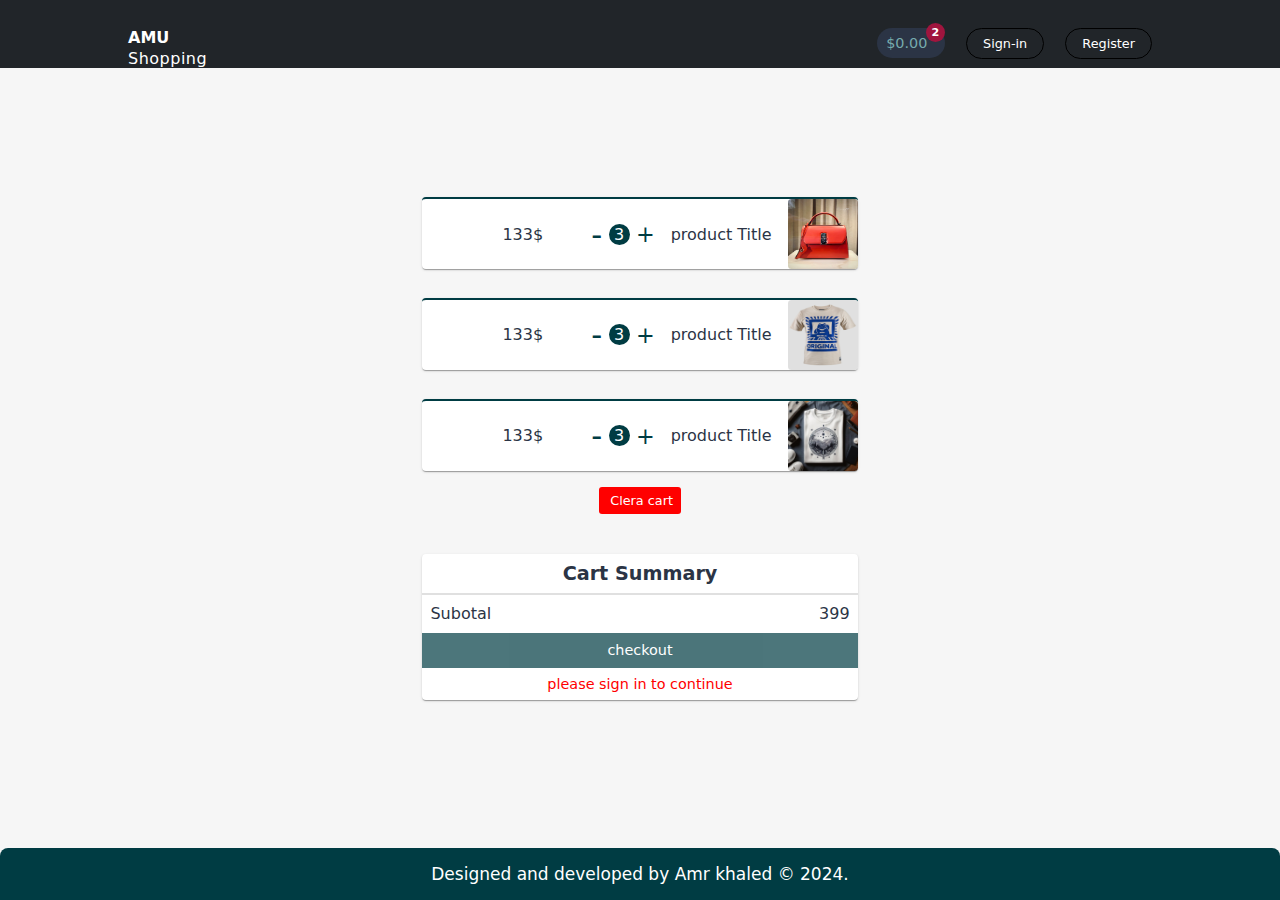
<file: cart.html>
<!DOCTYPE html>
<html lang="en">
<head>
    <meta charset="UTF-8">
    <meta name="viewport" content="width=device-width, initial-scale=1.0">
    <title>cart</title>
    <link rel="stylesheet" href="./css/sty.css">
    <link rel="stylesheet" href="./css/cart.css">
    <link rel="stylesheet" href="https://cdnjs.cloudflare.com/ajax/libs/font-awesome/6.5.2/css/all.min.css"
        integrity="sha512-SnH5WK+bZxgPHs44uWIX+LLJAJ9/2PkPKZ5QiAj6Ta86w+fsb2TkcmfRyVX3pBnMFcV7oQPJkl9QevSCWr3W6A=="
        crossorigin="anonymous" referrerpolicy="no-referrer" />
        <link style="color: #fff;" rel="shortcut icon" href="./icon/bag-shopping-solid.svg">

</head>
<body style="height: 100vh; display: grid; 
align-items: center;
grid-template-rows: auto 1fr auto;">
    <header class="flex">
        <a href="./index.html" class="logo">
            <i class="fa-solid fa-bag-shopping"></i>
            <span style="font-weight: bold;">AMU</span>
            <p style="letter-spacing: 0.5px;">Shopping</p>
        </a>
        <div class="links">
            <a style="position: relative;" class="cart" href="./index.html"><i class="fa-solid fa-cart-plus"></i>
                $0.00
                <span class="products-number">2</span>
            </a>
            <a class="sign-in" href="./sign.html"><i class="fa-solid fa-right-to-bracket"></i>
                Sign-in</a>
            <a class="register" href="./Register.html"><i class="fa-solid fa-user-plus"></i>
                Register</a>
        </div>
    </header>
   <main style="text-align: center;">
   <section class="cart">
    <article class="product flex">
        <button>
            <i class="fa-solid fa-trash-can"></i>
        </button>
            <p class="prico">133$</p>

            <div class="flex" style="margin-right: 1rem;">

            <button class="docrease">-</button>

            <div class="quantity flex">3</div>

            <button class="increase">+</button>
        </div>
        <p class="title">product Title</p>

        <img style="border-radius: 0.22rem;"
        width="70"
        height="70"
        alt=""
        src="./img/arno-senoner-oCXVxwTFwqE-unsplash.jpg">
    </article>
    <article class="product flex">
        <button>
            <i class="fa-solid fa-trash-can"></i>
        </button>
            <p class="prico">133$</p>

            <div class="flex" style="margin-right: 1rem;">

            <button class="docrease">-</button>

            <div class="quantity flex">3</div>

            <button class="increase">+</button>
        </div>
        <p class="title">product Title</p>

        <img style="border-radius: 0.22rem;"
        width="70"
        height="70"
        alt=""
        src="./img/alex-haigh-fEt6Wd4t4j0-unsplash.jpg">
    </article>
    <article class="product flex">
        <button>
            <i class="fa-solid fa-trash-can"></i>
        </button>
            <p class="prico">133$</p>

            <div class="flex" style="margin-right: 1rem;">

            <button class="docrease">-</button>

            <div class="quantity flex">3</div>

            <button class="increase">+</button>
        </div>
        <p class="title">product Title</p>

        <img style="border-radius: 0.22rem;"
        width="70"
        height="70"
        alt=""
        src="../img/ai-generated-8702729_640.jpg">
    </article>
   </section>
   <button class="clear">  <i
     style="color: #fff; margin-right: 0.2rem;" class="fa-solid fa-trash-can">
    </i>
     Clera cart </button>
   <section class="summary"> 
    <h1>Cart Summary</h1>
    <div class="flex">
        <p class="subotal">Subotal</p>
        <p>399</p>
    </div>
    <button disabled class="checkout">  checkout </button>

    <a href="./sign.html">please sign in to continue</a>
   </section>
   </main>

    <footer>
        Designed and developed by
        <span> Amr khaled </span>
        &copy; 2024.
    </footer>
</body>
</html>
</file>
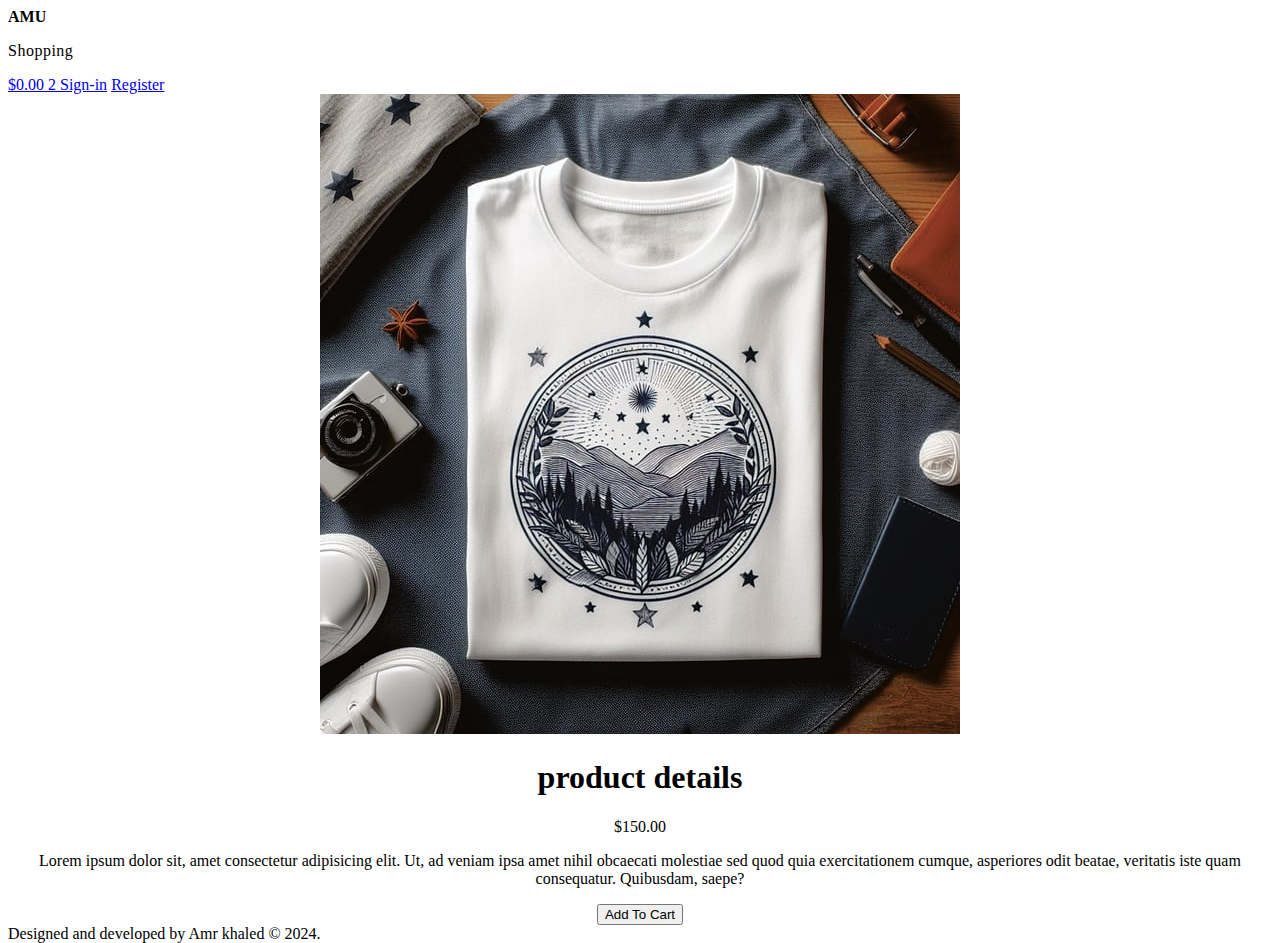
<file: product.details.html>
<!DOCTYPE html>
<html lang="en">
<head>
    <meta charset="UTF-8">
    <meta name="viewport" content="width=device-width, initial-scale=1.0">
    <title>product details</title>
    <link rel="stylesheet" href="./product.details.html">
    <link rel="stylesheet" href="./product.details.html">
    <link rel="stylesheet" href="https://cdnjs.cloudflare.com/ajax/libs/font-awesome/6.5.2/css/all.min.css"
        integrity="sha512-SnH5WK+bZxgPHs44uWIX+LLJAJ9/2PkPKZ5QiAj6Ta86w+fsb2TkcmfRyVX3pBnMFcV7oQPJkl9QevSCWr3W6A=="
        crossorigin="anonymous" referrerpolicy="no-referrer" />
        <link rel="shortcut icon" href="./icon/bag-shopping-solid.svg">

</head>
<body style="height: 100vh; display: grid; 
align-items: center;
grid-template-rows: auto 1fr auto;">
    <header class="flex">
        <div class="logo">
            <i class="fa-solid fa-bag-shopping"></i>
            <span style="font-weight: bold;">AMU</span>
            <p style="letter-spacing: 0.5px;">Shopping</p>
        </div>

        <div class="links">
            <a style="position: relative;" class="cart" href="./cart.html"><i class="fa-solid fa-cart-plus"></i>
                $0.00
                <span class="products-number">2</span>
            </a>
            <a class="sign-in" href="./sign.html"><i class="fa-solid fa-right-to-bracket"></i>
                Sign-in</a>
            <a class="register" href="./Register.html"><i class="fa-solid fa-user-plus"></i>
                Register</a>
        </div>
    </header>
   <main style="text-align: center;" class="flex">
    <img src="./img/ai-generated-8702729_640.jpg" alt="">
    <div class="product details">
        <div style="justify-content: space-between;" class="flex">
        <h1>product details</h1>
        <p class="price">$150.00</p>
    </div>
        <p class="description">Lorem ipsum dolor sit, amet consectetur adipisicing elit. Ut, ad veniam ipsa amet nihil obcaecati molestiae sed quod quia exercitationem cumque, asperiores odit beatae, veritatis iste quam consequatur. Quibusdam, saepe?</p>
        <button class="flex add-to-cart">
            <i class="fa-solid fa-cart-plus"></i>
            Add To Cart
        </button>
    </div>
   </main>

    <footer>
        Designed and developed by
        <span> Amr khaled </span>
        &copy; 2024.
    </footer>
</body>
</html>
</file>
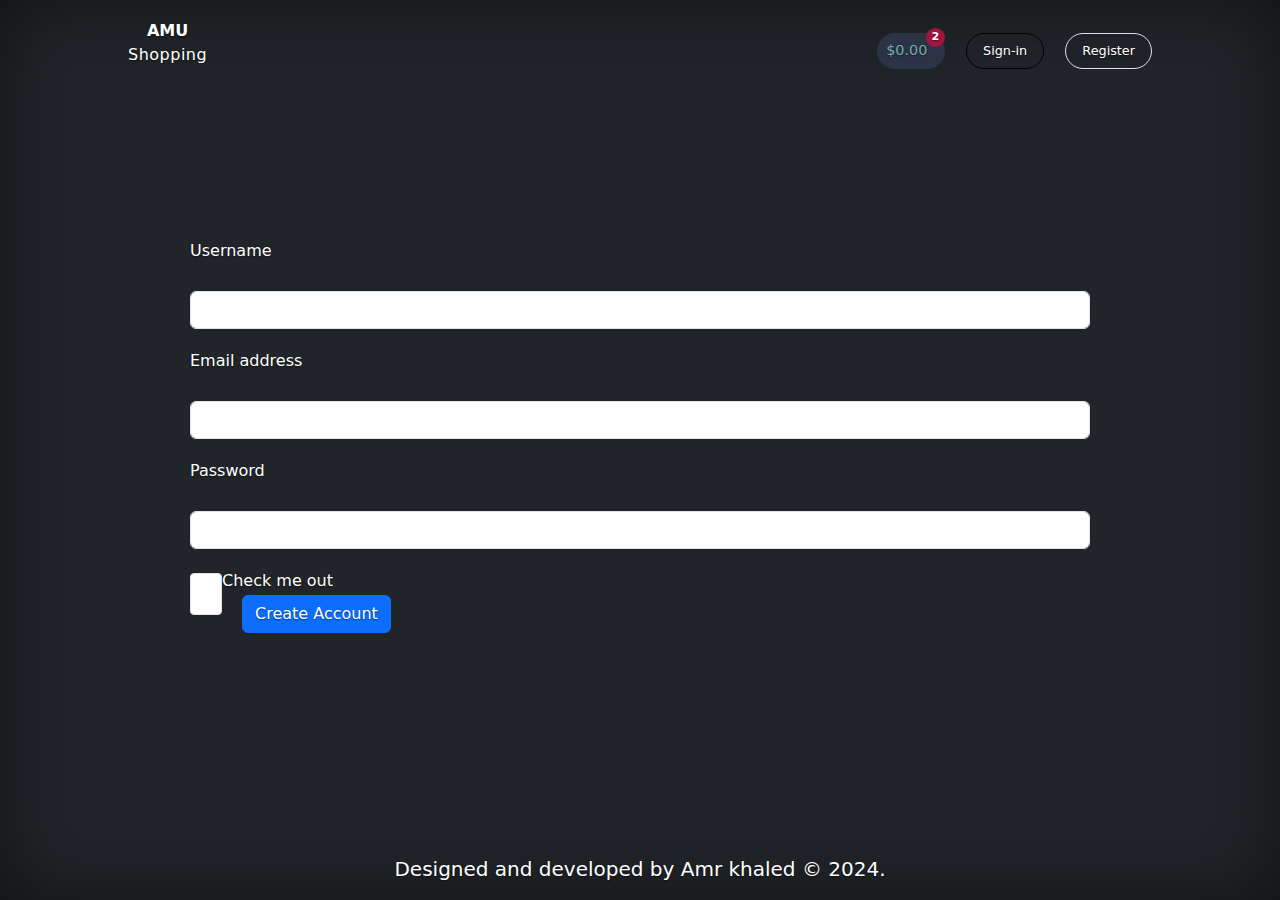
<file: Register.html>
<!DOCTYPE html>
<html lang="en">

<head>
    <meta charset="UTF-8">
    <meta name="viewport" content="width=device-width, initial-scale=1.0">
    <title>Register</title>
    <link href="./css/bootstrap.min.css" rel="stylesheet"
        integrity="sha384-QWTKZyjpPEjISv5WaRU9OFeRpok6YctnYmDr5pNlyT2bRjXh0JMhjY6hW+ALEwIH" crossorigin="anonymous">
        <link rel="shortcut icon" href="./icon/bag-shopping-solid.svg">

</head>

<body style="height: 100vh; display: grid; grid-template-rows:auto 1fr auto ;     align-items: center;" class=" text-center text-bg-dark">
<link rel="stylesheet" href="./css/sty.css">
<link rel="stylesheet" href="https://cdnjs.cloudflare.com/ajax/libs/font-awesome/6.5.2/css/all.min.css"
        integrity="sha512-SnH5WK+bZxgPHs44uWIX+LLJAJ9/2PkPKZ5QiAj6Ta86w+fsb2TkcmfRyVX3pBnMFcV7oQPJkl9QevSCWr3W6A=="
        crossorigin="anonymous" referrerpolicy="no-referrer" />
    <style>
        .fa-solid {
            color: white;
        }
        body {
  text-shadow: 0 .05rem .1rem rgba(0, 0, 0, .5);
  box-shadow: inset 0 0 5rem rgba(0, 0, 0, .5);
}

.main {
  max-width: 500px;
}
footer{
    background-color: transparent;
}
    </style>


        <header class="flex">
            <div class="logo">
                <i class="fa-solid fa-bag-shopping"></i>
                <span style="font-weight: bold;">AMU</span>
                <p style="letter-spacing: 0.5px;">Shopping</p>
            </div>
    
            <div class="links">
                <a style="position: relative;" class="cart" href="./cart.html"><i class="fa-solid fa-cart-plus"></i>
                    $0.00
                    <span class="products-number">2</span>
                </a>
                <a class="sign-in" href="./sign.html"><i class="fa-solid fa-right-to-bracket"></i>
                    Sign-in</a>
                <a class="register border" href="#"><i class="fa-solid fa-user-plus"></i>
                    Register</a>
            </div>
        </header>

        <main class="px-3">
            <form style="width: 100vh; text-align: left;">
                <div class="mb-1">
                  <label for="Username" class="form-label">Username</label>
                  <input type="email" class="form-control" id="Username" aria-describedby="emailHelp">
                </div>
                <div class="mb-1">
                  <label for="exampleInputEmail1" class="form-label">Email address</label>
                  <input type="email" class="form-control" id="exampleInputEmail1" aria-describedby="emailHelp">

                </div>
                <div class="mb-1">
                  <label for="exampleInputPassword1" class="form-label">Password</label>
                  <input type="password" class="form-control" id="exampleInputPassword1">
                </div>
                <div  class="form-check">
                  <input type="checkbox" class="form-check-input" id="exampleCheck1">
                  <label class="form-check-label" for="exampleCheck1">Check me out</label>
                </div>
                <button style="margin-left: 20px;" type="submit" class="btn btn-primary">Create Account</button>
              </form>
        </main>

        <footer class="lead">
            Designed and developed by
            <span> Amr khaled </span>
            &copy; 2024.
        </footer>
    </div>
    

</body>

</html>
</file>
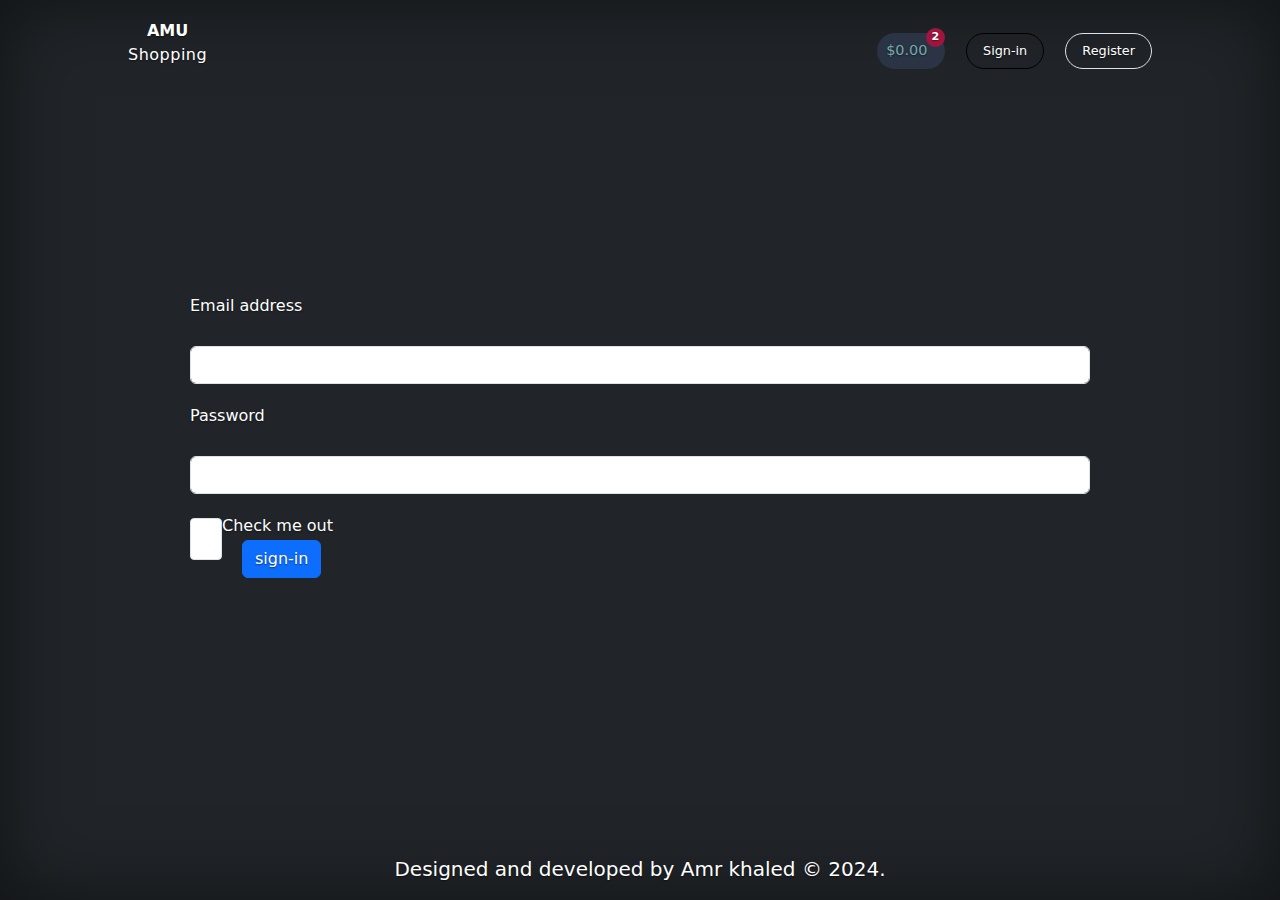
<file: sign.html>
<!DOCTYPE html>
<html lang="en">

<head>
    <meta charset="UTF-8">
    <meta name="viewport" content="width=device-width, initial-scale=1.0">
    <title>sign-in</title>
    <link href="./css/bootstrap.min.css" rel="stylesheet"
        integrity="sha384-QWTKZyjpPEjISv5WaRU9OFeRpok6YctnYmDr5pNlyT2bRjXh0JMhjY6hW+ALEwIH" crossorigin="anonymous">
        <link  rel="shortcut icon" href="./icon/bag-shopping-solid.svg">

</head>

<body style="height: 100vh; display: grid; grid-template-rows:auto 1fr auto ;     align-items: center;" class=" text-center text-bg-dark">
<link rel="stylesheet" href="./css/sty.css">
<link rel="stylesheet" href="https://cdnjs.cloudflare.com/ajax/libs/font-awesome/6.5.2/css/all.min.css"
        integrity="sha512-SnH5WK+bZxgPHs44uWIX+LLJAJ9/2PkPKZ5QiAj6Ta86w+fsb2TkcmfRyVX3pBnMFcV7oQPJkl9QevSCWr3W6A=="
        crossorigin="anonymous" referrerpolicy="no-referrer" />
    <style>
        .fa-solid {
            color: white;
        }
        body {
  text-shadow: 0 .05rem .1rem rgba(0, 0, 0, .5);
  box-shadow: inset 0 0 5rem rgba(0, 0, 0, .5);
}

.main {
  max-width: 500px;
}
footer{
    background-color: transparent;
}
    </style>


        <header class="flex">
            <div class="logo">
                <i class="fa-solid fa-bag-shopping"></i>
                <span style="font-weight: bold;">AMU</span>
                <p style="letter-spacing: 0.5px;">Shopping</p>
            </div>
    
            <div class="links">
                <a style="position: relative;" class="cart" href="./cart.html"><i class="fa-solid fa-cart-plus"></i>
                    $0.00
                    <span class="products-number">2</span>
                </a>
                <a class="sign-in" href="#"><i class="fa-solid fa-right-to-bracket"></i>
                    Sign-in</a>
                <a class="register border" href="./Register.html"><i class="fa-solid fa-user-plus"></i>
                    Register</a>
            </div>
        </header>

        <main class="px-3">
            <form style="width: 100vh; text-align: left;">
                <div class="mb-1">
                  <label for="exampleInputEmail1" class="form-label">Email address</label>
                  <input type="email" class="form-control" id="exampleInputEmail1" aria-describedby="emailHelp">

                </div>
                <div class="mb-1">
                  <label for="exampleInputPassword1" class="form-label">Password</label>
                  <input type="password" class="form-control" id="exampleInputPassword1">
                </div>
                <div  class="form-check">
                  <input type="checkbox" class="form-check-input" id="exampleCheck1">
                  <label class="form-check-label" for="exampleCheck1">Check me out</label>
                </div>
                <button style="margin-left: 20px;" type="submit" class="btn btn-primary">sign-in</button>
              </form>
        </main>

        <footer class="lead">
            Designed and developed by
            <span> Amr khaled </span>
            &copy; 2024.
        </footer>
    </div>
    

</body>

</html>
</file>
<file: css/sty.css>
:root {
    --bodyBG: #f6f6f6;
    --bodyFont: #2b3445;
    --blue: #9fc5ef;
    --icon: #76ABAE;
    --blue-button:#003C43;
    --footer-bg:#212529;
}

body {
    background-color: var(--bodyBG);
    color: var(--bodyFont);
}

.border {
    border: 4px solid red;
}

.flex {
    display: flex;
    align-items: center;
}

/*############
Generol Style
###########*/
* {
    margin: 0;
    padding: 0;
}

html {
    font-family: system-ui, -apple-system, "Roboto", sans-serif;
    box-sizing: border-box;
    scroll-behavior: smooth;
}

*,
*::before,
*::after {
    box-sizing: border-box;
}

::-webkit-scrollbar {
    width: 0.88rem;
}

::-webkit-scrollbar-track {
    border: 7px solid #292c3b;
    box-shadow: inset 0 0 2.5px rgba(0, 0, 0, 0.5);
    border-radius: 4px;
    background-color: #d4d4d8;
}

::-webkit-scrollbar-thumb {
    background: #999;
    border-radius: 2px;
}

::-webkit-scrollbar-thumb:hover {
    background: #555;
}


html {
    scrollbar-color: #9e4673 #3d4a59;
}
main {
    widows: 80%;
   margin-inline: auto;
}
@media (width < 600px) {
    main {
        width: 100%;
    }
}

a,
button {
    all: unset;
    display: inline-block;
    transition: 0.3s;
}
button:disabled {
    opacity: 0.7;
    cursor: not-allowed;
    scale: 1;
}
button:active,
a:active {
    scale: 0.9;
}

button:hover,
a:hover {
    cursor: pointer;
}

li {
    list-style: none;
}

/*header*/
.fa-solid {
    color: var(--icon)
}

header.flex {
    justify-content: space-between;
    padding-inline: 10%;
    padding-top: 1.2rem;
}


header.flex .sign-in {
    margin-inline: 1rem;
}

header.flex .sign-in,
header.flex .register {
    border: 1px solid black;
    padding: 0.44rem 1rem;
    border-radius: 55px;
    font-size: 0.8rem;
    font-weight: 500;
}

header.flex .sign-in:hover,
header.flex .register:hover {
    background-color: var(--bodyFont);
    color: var(--icon);
}

& .links .fa-soild {
    margin-right: 0.3rem;
}

header.flex .cart {
    background-color: var(--bodyFont);
    color: var(--icon);
    font-size: 0.9rem;
    padding: 0.44rem 1.1rem 0.44rem 0.6rem;
    border-radius: 55px;
}

header.flex .cart:hover {
    background-color: var(--bodyFont);
    color: var(--icon);
}

header.flex .products-number {
    position: absolute;
    background-color: #A0153E;
    height: 19px;
    width: 19px;
    display: flex;
    align-items: center;
    justify-content: center;
    border-radius: 50%;
    right: 0;
    top: -5px;
    font-size: 0.7rem;
    font-weight: bold;
    color: #fff;
}

/*start logo*/

@media (width < 600px) {
    .logo {
        display: none;
    }
    header.scroll-down {
        position: fixed;
        right: 0;
        left: 0;
        background-color: var(--footer-bg);
        color: #fff;
        z-index: 11;
        & .fa-bag-shopping,
        & .fa-user-plus,
        & .fa-right-to-bracket {
            color: #fff;
        }
    }

    header.flex {
        justify-content: center;
        padding-inline: 0;
    }

    .links {
        display: flex;
        flex-wrap: wrap;
        justify-content: center;
        gap: 1rem;
    }
}

div.top-img {
    background-size: cover;
    background-repeat: no-repeat;

    height: 100vh;
    background-image: url(../img/product-placement-smartphone-online-shopping-application-products-are-displayed-smartphone-screen-sale-mobile-app-ecommerce-clothes-online-mobile-app-online-food-delivery_771426-18327.jpg);
    background-attachment: fixed;
}

@media (width < 1000px) {
    div.top-img {
        background-position: left;
    }
}

section.content {
    font-size: 2rem;
    position: absolute;
    top: 50%;
    transform: translateY(-50%);
    margin-left: 10%;
}

section.content .lifestyle {
    text-transform: uppercase;
    font-size: 1.9rem;
    color: #135D66;
}

section.content .men {
    margin-top: 0.2rem;
    font-weight: bold;
}

section.content .sale {
    font-weight: bold;
    margin-block: 0.4rem;
}

section.content .sale span {
    color: #E72929;
    margin-left: 0.9rem;
}

section.content .free-shipping {
    font-size: 1.3rem;
    color: #AFD198;
}

section.content button {
    background-color: black;
    color: #d4d4d8;
    margin-top: 0.9rem;
    font-size: 0.9rem;
    border-radius: 30px;
    padding: 0.6rem 1.6rem;
}

section.content button:hover {
    background-color: #135D66;

}

main section.priducts.flex {
    flex-wrap: wrap;
    justify-content: center;
    gap: 2rem 1.5rem;
}

main article.card {
    border-radius: 5px;
    box-shadow: rgba(0, 0, 0, 0.2) 0px 2px 1px -1px, rgba(0, 0, 0, 0.14) 0px 1px 1px 0px, rgba(0, 0, 0, 0.12) 0px 1px 3px 0px;
    transition: 0.2s;
}

main article.card:hover {
    scale: 1.08;
}
main article.card img {
    border-radius: 5px 5px 0 0 ;
    height: 177.56px;
    width: 266px;
}
main article.card .content {
    background-color:#fff ;
    border-radius: 0 0 5px 5px;
}
main article.card .content .title {
    padding-top: 0.7rem ;
    padding-inline: 0.4rem;
    text-transform: capitalize;
}
main article.card .content .description {
    padding-inline: 0.4rem;
    font-size: 0.8rem;
    margin-top: 0.4rem;
    margin-bottom: 0.6rem;
    line-height: 1.1rem;
}
main .recommended {
    margin-bottom: 15px;
}
main article.card .content .prico {
    color: rgb(199, 0, 40);
    margin-left: 0.88rem;
    font-size: 0.9rem;
    font-weight: bold;
}
main article.card .content .add-to-cart {
    background-color: var(--blue-button);
    margin-right: 0.88rem;
    color: #fff;
    border-radius: 4px;
    padding: 6px 8px;
    font-size: 0.7rem;
    gap: 0.33rem;  
}
main article.card .content .fa-solid {
    color: white;
}
main h1.recommended {
    margin: 2.3rem 0 2rem 2%;
}
@media (width < 600px) {
    main h1.recommended {
        margin: 2.3rem 0 2rem 0;
        font-size: 1.4rem;
    }
}
footer {
    text-align: center;
    background-color: #003C43;
    border-top-left-radius: 8px;
    border-top-right-radius: 8px;
    padding-block: 1rem;
    margin-top: 3rem;
    color: white;
    font-size: 17px ;
}
footer .span {
    color: #A0153E;
    text-transform: capitalize;
}
/* start contact */
#contact {
    padding: 5rem 0;
    background: #f6f6f6;
}
#contact .container {
    max-width: 900px;
}
#contact .content-cotent {
    display: flex;
    justify-content: space-evenly;
    align-items: center;
}

#contact .content-cotent .content-info {
    width: 50%;
}

#contact  .container .content-cotent .content-info div {
    margin: 30px 0;
    line-height: 1.7;
}
#contact  .container .content-cotent .content-info h3 {
    font-size: 28px;
    margin-bottom: 10px;
    color: #383838;
}
#contact  .container .content-cotent .content-info p {
    color: #9a9a9a;
}
#contact  .container .content-cotent .content-info i {
color: #126e80;
margin-right: 5px;
}
#contact  .container .content-cotent .content-info a i {
    display: inline-block;
    height: 60px;
    width: 60px;
    float: left;
    margin: 0 5px;
    overflow: hidden;
    background-color: #ffff;
    border-radius: 50px;
    cursor: pointer;
    box-shadow: 0px 10px 10px rgba(0, 0, 0, 0.5);
    transition: all 0.3 ease-out;
} 
#contact  .container .content-cotent .content-info a i:hover{
    width: 200px;
    background: #040303;
}
#contact  .container .content-cotent .content-info a i {
    display: inline-block;
    height: 60px;
    width: 60px;
    text-align: center;
    border-radius: 50px;
    transition: all 0.5s ease-out;
    box-sizing: border-box;
    line-height: 60px;
    transition: all 0.3s ease-out;
}
#contact  .container .content-cotent .content-info a i {
    margin-right: 5px;
    color: #126e80;
}
#contact  .container .content-cotent .content-info span {
    font-size: 20px;
    font-weight: 500;
    margin-left: 10px;
    line-height: 60px;
}
form {
    width: 50%;
}
form input,
textarea {
    width: 100%;
    padding: 20px 15px;
    display: block;
    margin: 20px 0;
    border: none;
    color: #fff;
    background: #070e0f;
    border-radius: 20px;
}
#contact .btn {
    margin-top: 2px;
    background: #126e80;
    color: #fff;
    padding: 10px 15px;
    border-radius: 15px;
    display: flex;
    justify-content: center;
    align-items: center;
    cursor: pointer;
}
#contact .btn:hover {
    background-color: #040303;
}
</file>
<file: css/cart.css>
header {
    background-color: var(--footer-bg);
    color: #fff;
}
header .fa-solid {
    color: #fff;
}
header .logo .fa-solid {
    font-size: 1.6rem;

}
header .sign-in:hover,
header .register:hover
 {
    padding: 0.5rem 1.1rem;
    border: 1px solid rgb(152, 154, 189);
}
header .cart:hover {
    border: 1px solid rgb(152, 154, 189);
    padding:0.5rem 1.1rem 0.5rem 0.7rem;
}
header .logo:hover {
    scale: 0.95;
}
section.cart article.flex { 
background-color: #fff;
border-top: 2px solid var(--blue-button);
margin-top: 1.8rem;
justify-content: space-between;
max-width: 450px;
margin-inline: auto;
border-radius: 4px;
font-weight: 500;
box-shadow: rgba(0, 0, 0, 0.2) 0px 2px 1px -1px, rgba(0, 0, 0, 0.14) 0px 1px 1px 0px, rgba(0, 0, 0, 0.12) 0px 1px 3px 0px;
}
& .title {
    margin-right: 1rem;
}
& .increase {
    color: var(--blue-button);
    font-size: 1.4rem;
}
& .quantity{
    background-color: var(--blue-button);
    color: #fff;
    height: 21px;
    width:21px;
    border-radius: 50%;
    justify-content: center;
    margin-inline:0.4rem ;
}
& .docrease {
    color: var(--blue-button);
    font-size: 1.9rem;
}
& .img{
    margin-right: 2rem;
}
& .prico{
    margin-right: 3rem;
}
& .fa-trash-can {
    color: red;
    margin-right: 5rem;
    
}
button.clear {
    background-color: red;
    color: #fff;
    border-radius: 3px;
    padding: 6px 8px;
    font-size: 0.8rem;
    margin-top: 1rem;
}
section.summary {
background-color: #fff;
box-shadow: rgba(0, 0, 0, 0.2) 0px 2px 1px -1px, rgba(0, 0, 0, 0.14) 0px 1px 1px 0px, rgba(0, 0, 0, 0.12) 0px 1px 3px 0px;
margin-inline: auto;
widows: 233px;
margin-top: 2.5rem;
border-radius:4px;
}
section.summary h1 {
    font-size: 1.2rem;
    padding-block: 0.5rem;
    border-bottom: 2px solid rgba(0, 0, 0, 0.12);
}
section.summary div.flex {
    padding-inline: 0.5rem;
    margin-block: 0.6rem;
    justify-content: space-between;
}
section.summary button.checkout {
    color: #fff;
    background-color: var(--blue-button);
    
    width: 100%;
    padding-block: 0.6rem;
    font-size: 0.9rem;
    font-weight: 500;
}
section.summary a {
    padding-block: 0.5rem;
    color: red;
    font-size: 0.9rem;
}
</file>
